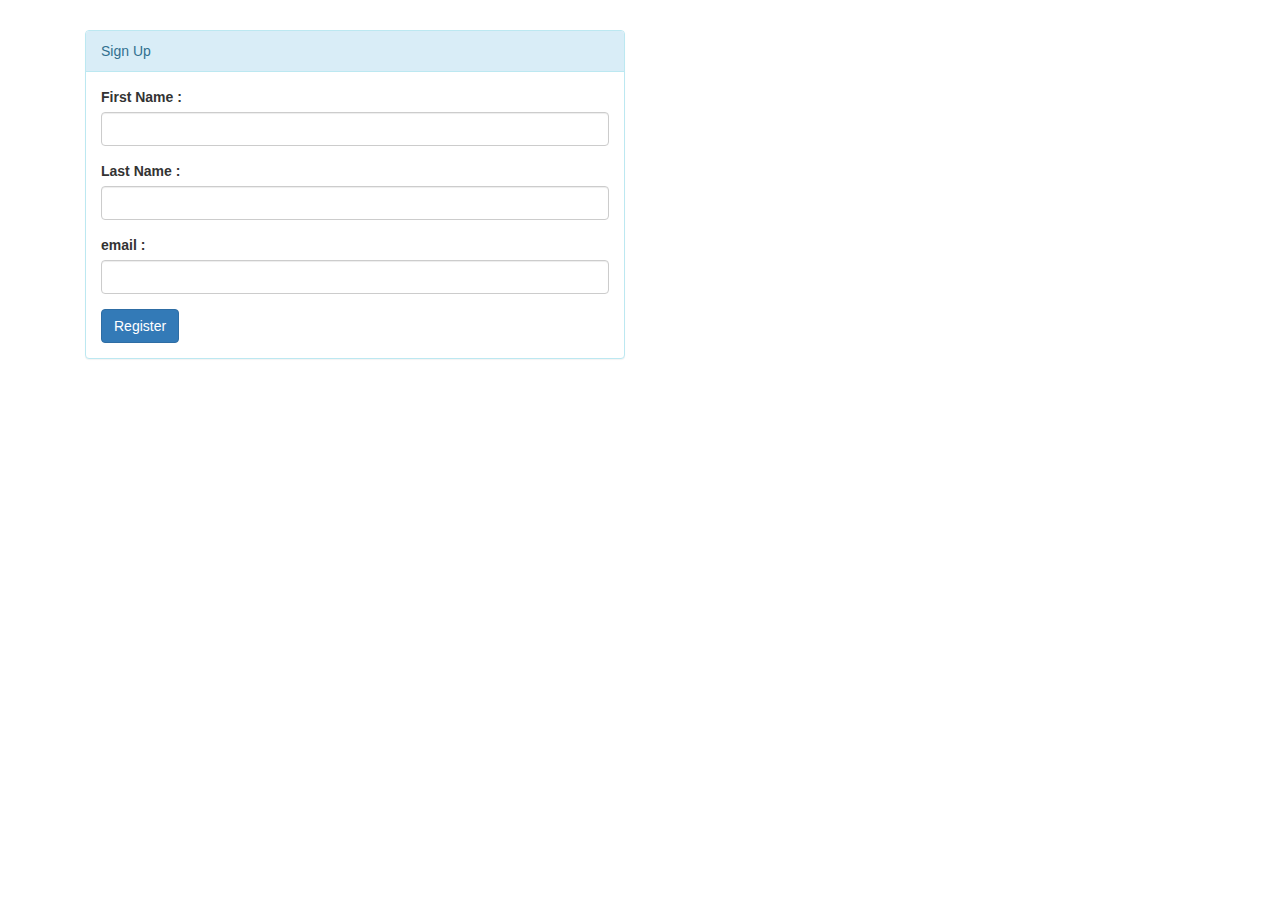
<file: SchoolManager/src/main/resources/static/register.html>
<!DOCTYPE html>
<html   xmlns:th="http://www.thymeleaf.org">
<head>
<meta charset="UTF-8"/>
<link rel="stylesheet" type= "text/css" href="../static/css/bootstrap.min.css"
th:href="@{css/bootstrap.min.css}"/>
<link rel="stylesheet" type="text/css" href="../static/css/style.css"
	th:href="@{css/style.css}"/>
<title>Register</title>
</head>
<body>
	<div class="container spacer">
		<div class="col-md-6 col-sm-6">
		<div class="panel panel-info">
			<div class="panel-heading">Sign Up</div>
			<div class="panel-body">
				<form th:action="@{/regiter}" method="post">
					<div class="form-group">
						<label class="control-label">First Name : </label>
						<input class="form-control" type="text" name="firstName"/>
					</div>
					<div class="form-group">
						<label class="control-label">Last Name : </label>
						<input class="form-control" type="text" name="lastName"/>
					</div>
					<div class="form-group">
						<label class="control-label">email : </label>
						<input class="form-control" type="text" name="email"/>
					</div>
					<button class="btn btn-primary" >Register</button>
				</form>	
			</div>
		</div>
	</div>
	</div>
</body>
</html>
</file>
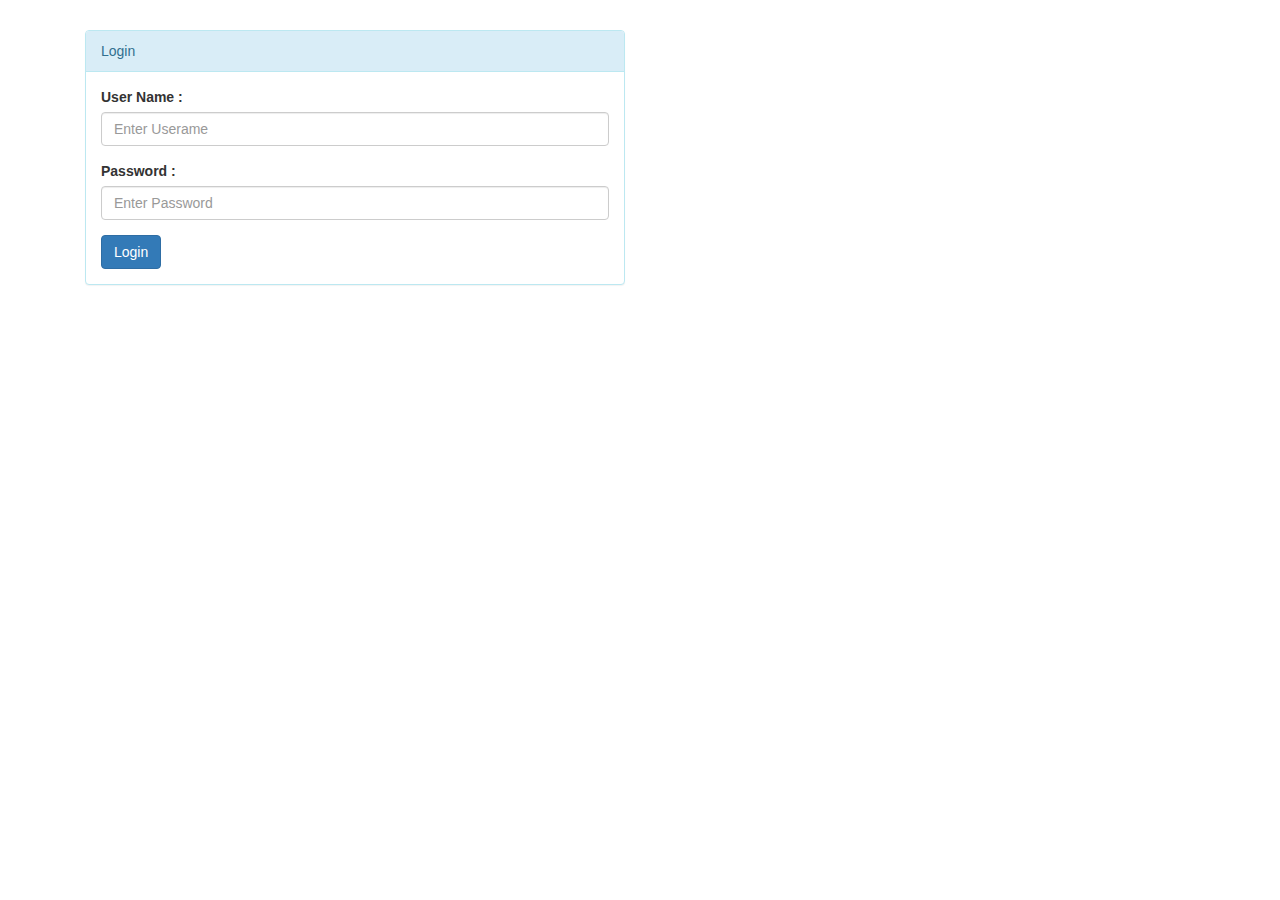
<file: SchoolManager/src/main/resources/templates/login.html>
<!DOCTYPE html>
<html   xmlns:th="http://www.thymeleaf.org">
<head>
<meta charset="UTF-8"/>
<link rel="stylesheet" type= "text/css" href="../static/css/bootstrap.min.css"
th:href="@{css/bootstrap.min.css}"/>
<link rel="stylesheet" type="text/css" href="../static/css/style.css"
	th:href="@{css/style.css}"/>
<title>Insert title here</title>
</head>
<body>
	<div class="container spacer">
		<div class="col-md-6 col-sm-6">
		<div class="panel panel-info">
			<div class="panel-heading">Login</div>
			<div class="panel-body">
				<form th:action="@{/login}" method="post">
					<div class="form-group">
						<label class="control-label">User Name : </label>
						<input class="form-control" type="text" name="username" placeholder="Enter Userame"/>
					</div>
					<div class="form-group">
						<label class="control-label">Password : </label>
						<input class="form-control" type="password" name="password" placeholder="Enter Password"/>
					</div>
					<button class="btn btn-primary" >Login</button>
				</form>	
			</div>
		</div>
	</div>
	</div>
</body>
</html>
</file>
